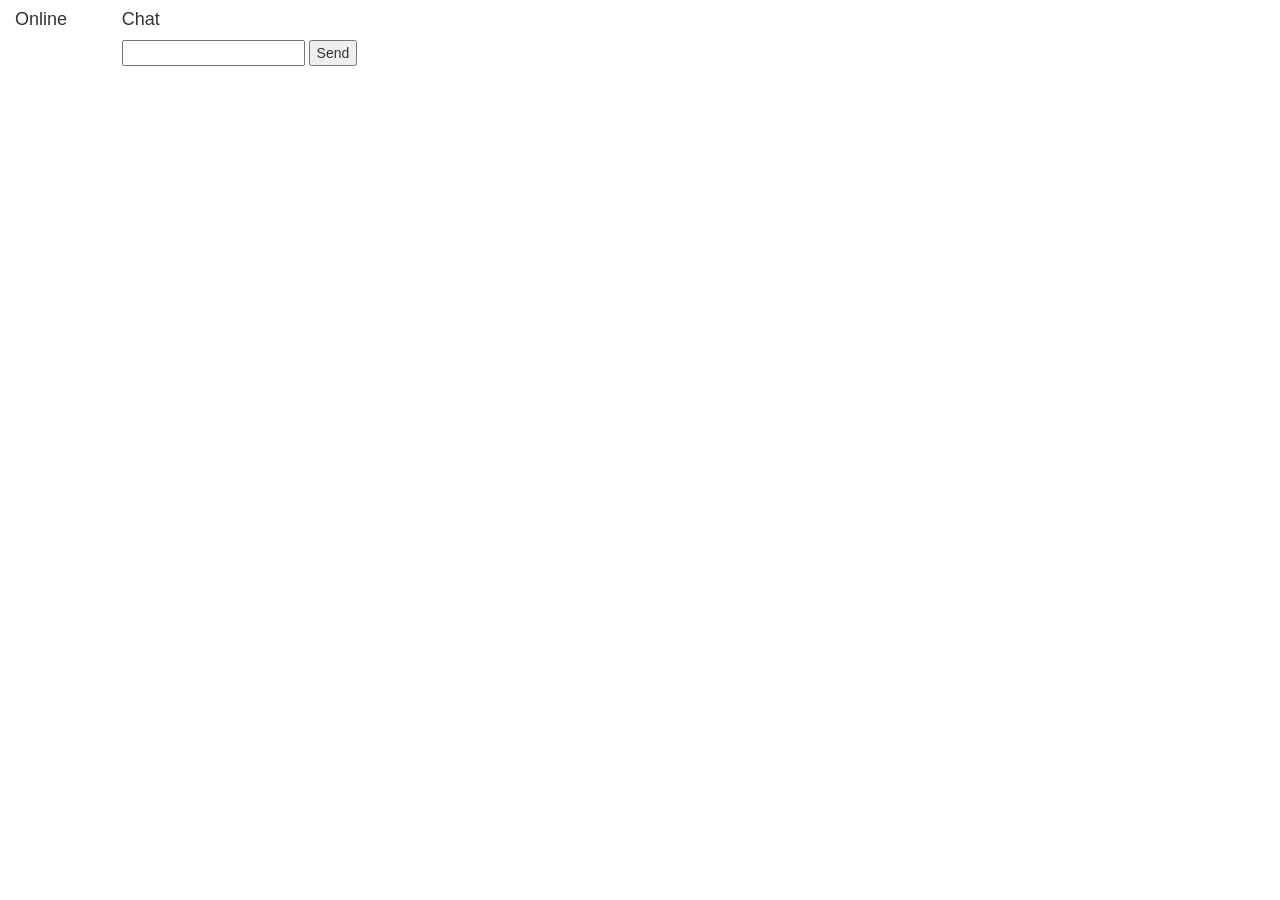
<file: out/artifacts/RizpaStockExchangeWeb_war_exploded/pages/chatroom/chatroom.html>
<!DOCTYPE html>
<html>
<head>
	<meta http-equiv="Content-Type" content="text/html; charset=UTF-8">
	<title>Rizpa Stock Exchange</title>
	<script src="../../common/jquery-2.0.3.min.js"></script>
	<script src="../../common/context-path-helper.js"></script>
	<script src="chatroom.js"></script>
	<link rel="stylesheet" href="../../common/bootstrap.min.css">
	<link rel="stylesheet" href="chatroom.css">
</head>
<body>
<div class="container-fluid">
	<div class="row">
		<div class="col-xs-1">
			<div class="sidebar">
				<h4>Online</h4>
				<div class="clearfix">
					<div class="input">

						<!-- place holder to show the users list -->
						<ul id="userslist">
						</ul>

					</div>
				</div>
			</div>
		</div>
		<div class="col-xs-4">
			<div class="content">
				<div id="chatwindow">
					<h4>Chat</h4>

					<!-- place holder to hold all the chat lines -->
					<div id="stocksarea" class="span6"></div>

					<!-- The actual form through which you send data back to the user -->
					<form id="chatform" method="POST" action="sendChat">
						<input type="text" id="userstring" name="userstring" required/>
						<input type="submit" value="Send"/>
					</form>

				</div>
			</div>

		</div>
	</div>
</div>
</body>
</html>
</file>
<file: out/artifacts/RizpaStockExchangeWeb_war_exploded/pages/chatroom/chatroom.css>
#stocksarea {
    overflow-y: scroll;
    max-height: 100px;
}

.smiley-image {
    width: 20px;
    height: 20px;
}
</file>
